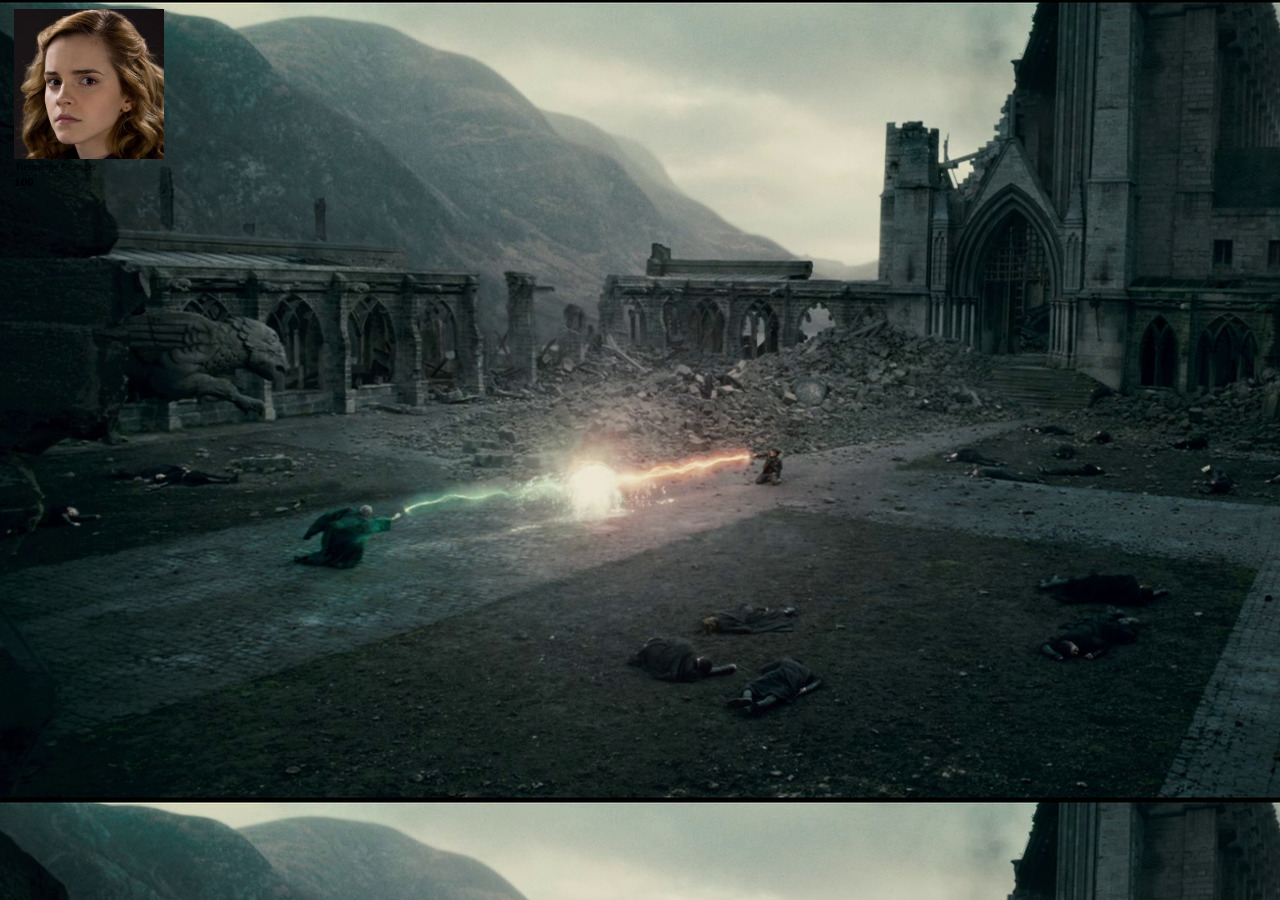
<file: cards.html>
<!DOCTYPE html>
<html>
<head>
    <meta charset="utf-8" />
    <meta http-equiv="X-UA-Compatible" content="IE=edge">
    <title>Page Title</title>
    <meta name="viewport" content="width=device-width, initial-scale=1">
    <link rel="stylesheet" href="https://stackpath.bootstrapcdn.com/bootstrap/4.1.3/css/bootstrap.min.css" 
        integrity="sha384-MCw98/SFnGE8fJT3GXwEOngsV7Zt27NXFoaoApmYm81iuXoPkFOJwJ8ERdknLPMO" crossorigin="anonymous">
        <link rel="stylesheet" type="text/css" media="screen" href="assets/css/style.css" />
</head>
<body>

        <div class="card p-2" id="card1" style="width:170px" name="Hermione Granger" healthpoints="100" attackpower="7" counterattackpower="6">
            <div class="card-body">
                <div class="card-img-top" style="background-image: url('assets/images/Hermione2.jpg');
                                            background-size: 150px;
                                            width: 150px;
                                            height: 150px;">
                </div>
                <div class="card-title text-center card1">Hermione Granger</div>
                <div class="card-text text-center card1">100</div>
            </div>
        </div>




    <!-- BOOTSTRAP SCRIPTS -->
        <script src="https://code.jquery.com/jquery-3.3.1.slim.min.js" 
            integrity="sha384-q8i/X+965DzO0rT7abK41JStQIAqVgRVzpbzo5smXKp4YfRvH+8abtTE1Pi6jizo" 
            crossorigin="anonymous"></script>
        <script src="https://cdnjs.cloudflare.com/ajax/libs/popper.js/1.14.3/umd/popper.min.js" 
        integrity="sha384-ZMP7rVo3mIykV+2+9J3UJ46jBk0WLaUAdn689aCwoqbBJiSnjAK/l8WvCWPIPm49" 
        crossorigin="anonymous"></script>
        <script src="https://stackpath.bootstrapcdn.com/bootstrap/4.1.3/js/bootstrap.min.js" 
        integrity="sha384-ChfqqxuZUCnJSK3+MXmPNIyE6ZbWh2IMqE241rYiqJxyMiZ6OW/JmZQ5stwEULTy" 
        crossorigin="anonymous"></script>
</body>
</html>
</file>
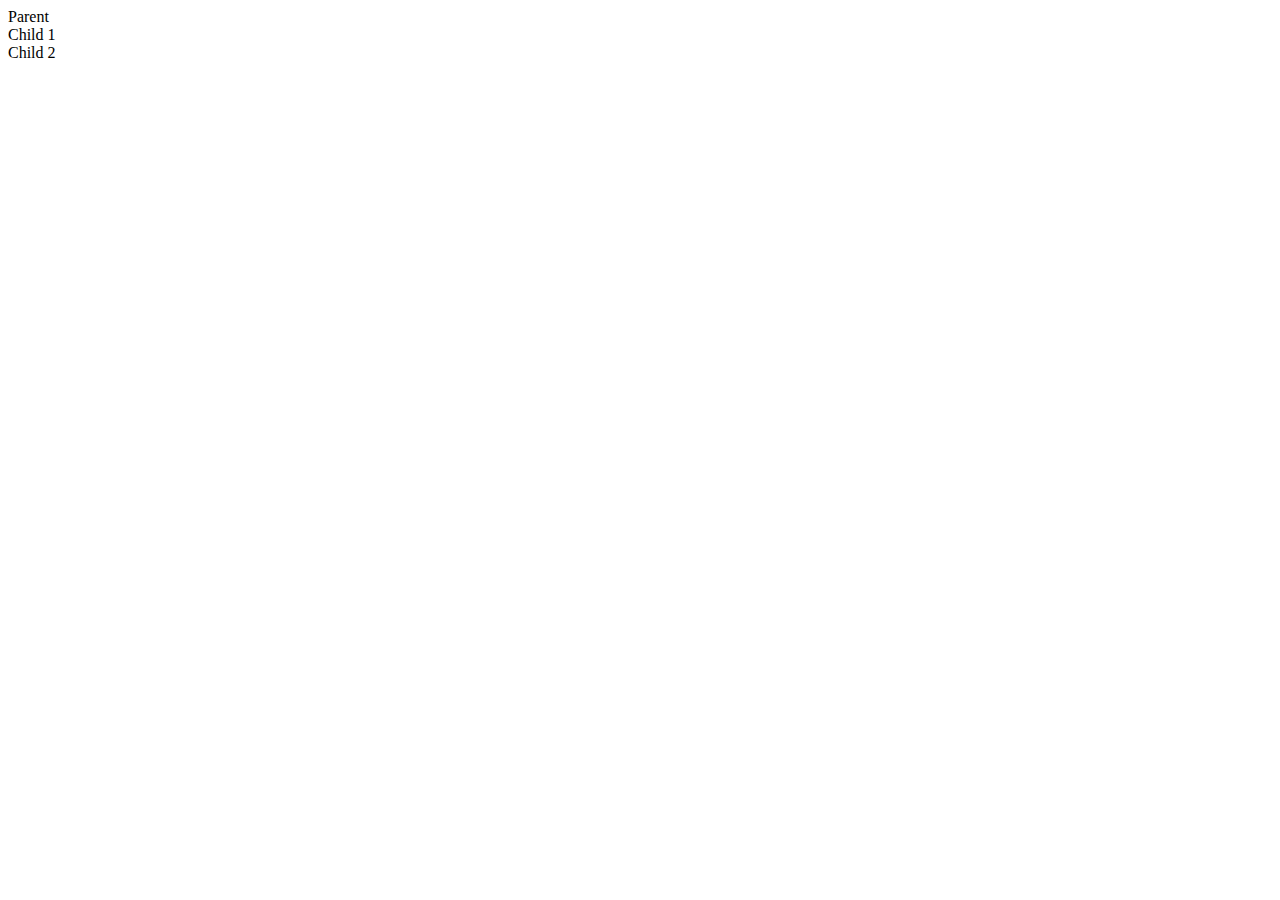
<file: jquery-practice.html>
<!DOCTYPE html>
<html>
<head>
    <meta charset="utf-8" />
    <meta http-equiv="X-UA-Compatible" content="IE=edge">
    <title>Page Title</title>
    <meta name="viewport" content="width=device-width, initial-scale=1">
    <!-- jQuery CDN-->
    <script src="https://code.jquery.com/jquery-3.3.1.min.js"
    integrity="sha256-FgpCb/KJQlLNfOu91ta32o/NMZxltwRo8QtmkMRdAu8="
    crossorigin="anonymous"></script>
</head>
<body>
    <div class="top">
    </div>

    <script>
        $(".top")
            .append($('<div>', {'class': 'wrapper1', 'id': 'idwrap', text: "Parent"},
                                                                            ).append($('<div>', {'class': 'inner1'}).append($('<li>', {text: 'Child 1'})
                                                                                                                    ) 
                                                                            ).append($('<div>', {'class': 'inner2'}).append($('<li>', {text: 'Child 2'}) 
                                                                                ) )
        );
        
    </script>
</body>
</html>
</file>
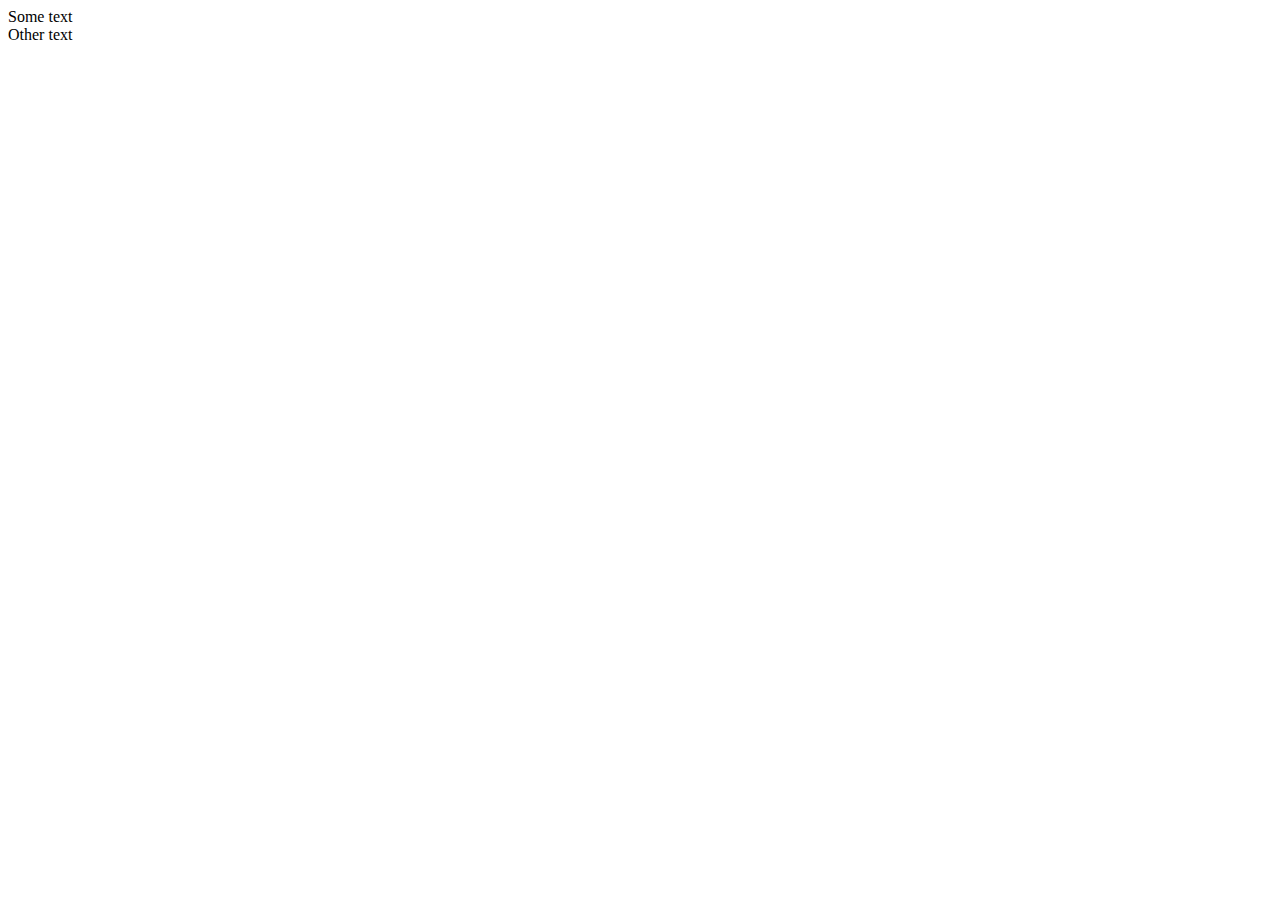
<file: jquery.html>
<!DOCTYPE html>
<html>
<head>
    <meta charset="utf-8" />
    <meta http-equiv="X-UA-Compatible" content="IE=edge">
    <title>Page Title</title>
    <meta name="viewport" content="width=device-width, initial-scale=1">
    <!-- jQuery CDN-->
    <script src="https://code.jquery.com/jquery-3.3.1.min.js"
    integrity="sha256-FgpCb/KJQlLNfOu91ta32o/NMZxltwRo8QtmkMRdAu8="
    crossorigin="anonymous"></script>
</head>
<body>
    <div class="top">
    </div>

    <script>
        $(".top").append($('<div>', {'class': 'wrapper1 wrapper2', 'id': 'idwrap'}).append($('<div>', {'class': 'inner1'}).append($('<span>', {text: 'Some text'}) ) )
            .append($('<div>', {'class': 'inner2'}).append($('<span>', {text: 'Other text'}) ) )
        );
        
    </script>
</body>
</html>
</file>
<file: assets/css/style.css>
body {
    background-image: url("../images/harry-potter-voldemort-fighting.jpg");
    background-size: 100%;
    font-family: 'Spectral', serif;

}

h1, h2, h3, h4, h5, h6 {
    /* font-family: 'Spectral', serif; */
    color: #fff;
    text-shadow: 2px 2px #0000004b;
}

.main-prompt {
    background-color: rgba(255, 255, 255, 0.342);
    color: goldenrod;
    width: auto;
    border-radius: 10px;
    font-weight: 900;
}

.card-img-top {
    width: 120px;
    height: 120px;
    object-fit: cover;
    object-position: 0 20%;
}

.card-title {
    font-size: 8pt;
    padding: 2px;
    margin: 0px;
}

.card-text {
    font-size: 10pt;
    font-weight: 900;
    padding: 0px;
    margin-bottom: 0px;
}

.card-body {
    padding: 1px;
    margin: 0px;
}

.card-bg {
    background-color: rgba(255, 255, 255, 0.342);
    /* height: 250px; */

    border-radius: 10px;
    z-index: 0;
}

.card {
    margin: 5px;
    z-index: 150;
    /* opacity: 1; */
    font-family: 'Spectral SC', serif;
}

/* .card:hover {
border-style: solid;
border-width: 2px;
border-color: green;
} */

#endgameModal {
    color: #000;
    
}
</file>
